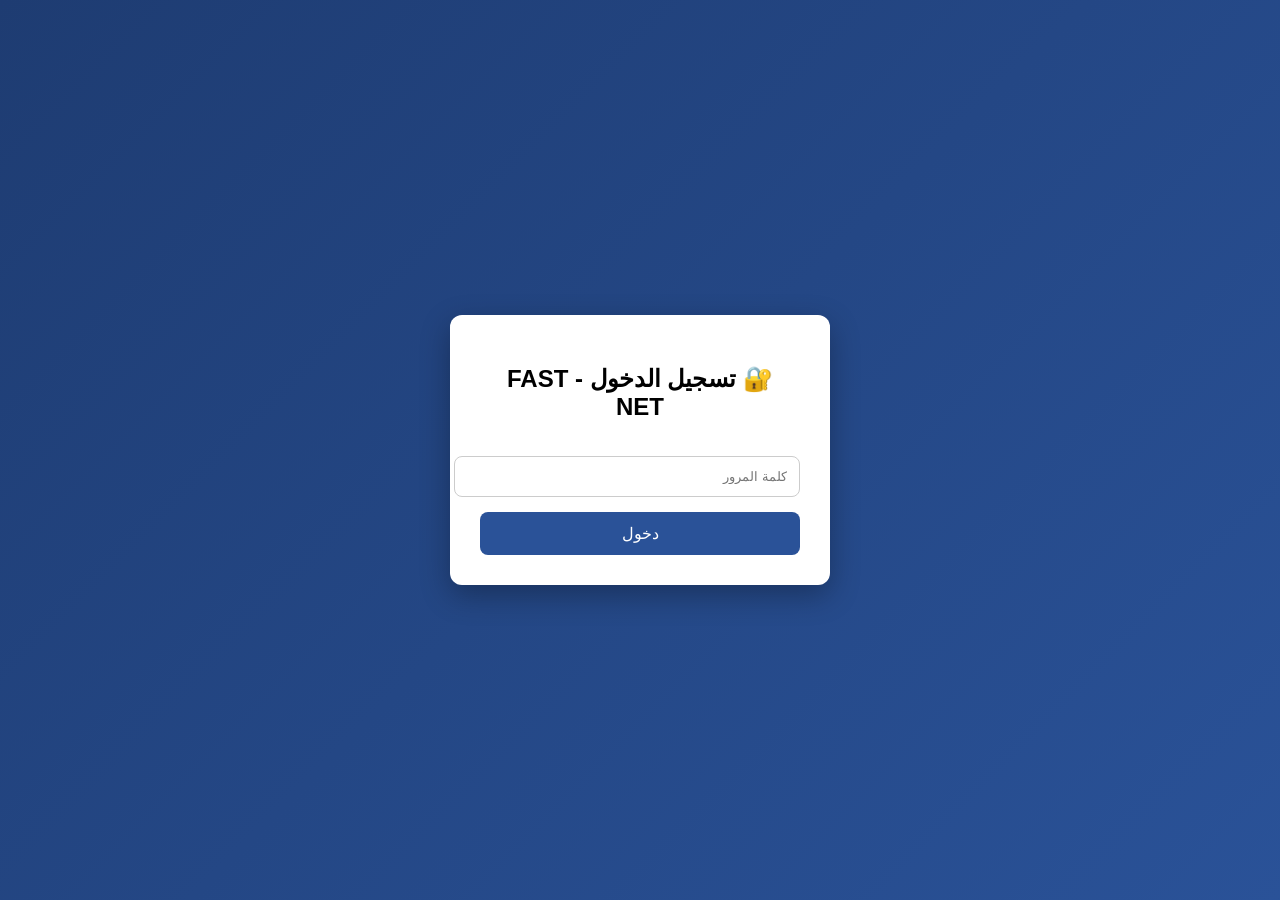
<file: index.html>
<!DOCTYPE html>
<html lang="ar">
<head>
<meta charset="UTF-8">
<meta name="viewport" content="width=device-width, initial-scale=1.0">
<title>لوحة التحكم - FAST NET</title>
<link rel="stylesheet" href="assets/css/style.css">
<style>
/* ===== قاعدة الصفحة ===== */
body { font-family: "Segoe UI", Tahoma, Arial, sans-serif; background:#f5f5f5; margin:0; padding:0; color:#333; }
header { background:#007bff; color:white; padding:15px; text-align:center; }
header h1 { margin:0; font-size:1.8em; }

/* ===== شريط التنقل ===== */
nav ul { 
  list-style:none; 
  padding:0; 
  display:flex; 
  justify-content:center; 
  margin:10px 0 0 0; 
  flex-wrap:wrap; 
}
nav ul li { margin:0 10px; }
nav ul li a {
  color:white; 
  text-decoration:none; 
  padding:12px 25px; 
  border-radius:6px;
  font-size:1.2em; 
  font-weight:600; 
  transition: background 0.3s, opacity 0.3s;
  display:inline-block;
  min-width:110px; 
  text-align:center;
}
nav ul li a[href="index.html"] { background-color: #F1C40F; }
nav ul li a[href="subscribers.html"] { background-color: #7BB661; }
nav ul li a[href="payments.html"] { background-color: #F5A623; }
nav ul li a[href="receipts.html"] { background-color: #9B59B6; }
nav ul li a:hover { opacity: 0.85; }
nav ul li a.active { box-shadow: 0 4px 8px rgba(0,0,0,0.2); }

/* ===== المحتوى الرئيسي ===== */
main { padding:30px 20px; max-width:1200px; margin:auto; }
.dashboard {
  display: flex;
  gap: 20px;
  flex-wrap: nowrap;
  justify-content: center;
}
.card { 
  flex: 1; 
  min-width: 180px; 
  text-align:center; 
  padding:25px 20px; 
  border-radius:12px; 
  box-shadow:0 4px 10px rgba(0,0,0,0.1); 
  font-weight:600; 
  transition: transform 0.3s, box-shadow 0.3s; 
}
.card:hover { transform: translateY(-3px); box-shadow:0 8px 16px rgba(0,0,0,0.2); }

.card.subscribers { background:#4682B4; color:#fff; border:2px solid #315f7f; }
.card.receipts    { background:#7BB661; color:#fff; border:2px solid #5A8C43; }
.card.revenue     { background:#F5A623; color:#fff; border:2px solid #D4881C; }
.card.totalPrice  { background:#1ABC9C; color:#fff; border:2px solid #16A085; }
.card.remaining   { background:#E67E22; color:#fff; border:2px solid #CA6F1E; }

.card h2 { margin:0 0 10px 0; font-size:2em; color:#ffffff; }
.card p { margin:0; font-size:1em; color:#f0f0f0; }

/* ===== الأزرار السريعة ===== */
.quick-links { text-align:center; margin-top:20px; display:flex; gap:15px; justify-content:center; flex-wrap:wrap; }
.delete-all-btn { background:#e74c3c; color:white; padding:12px 20px; border:none; border-radius:5px; cursor:pointer; font-size:1em; min-width:140px; transition: background 0.3s; }
.delete-all-btn:hover { background:#c0392b; }
.delete-all-btn.secondary { background:#555; }
.delete-all-btn.secondary:hover { background:#333; }

/* ===== تذييل الصفحة ===== */
footer { text-align:center; padding:15px; background:#f1f1f1; margin-top:30px; font-size:0.9em; color:#888; }

/* ===== تجاوب الهاتف ===== */
@media (max-width: 992px) {
  .dashboard { flex-wrap: wrap; }
}
@media (max-width: 768px) {
  .dashboard { flex-direction: column; }
  .card { width: 100%; }
  nav ul li a { font-size:1.1em; padding:10px 18px; min-width:90px; }
  .quick-links { flex-direction:column; gap:10px; }
}
</style>
</head>
<body>

<!-- حماية الصفحة -->
<script>
if(localStorage.getItem("auth") !== "1"){ location.href = "login.html"; }
</script>

<header>
<h1>لوحة التحكم - FAST NET</h1>
<nav>
<ul>
<li><a href="index.html" class="active">الرئيسية</a></li>
<li><a href="subscribers.html">المشتركين</a></li>
<li><a href="payments.html">الدفع</a></li>
<li><a href="receipts.html">الإيصالات</a></li>
</ul>
</nav>
</header>

<main>
<section class="dashboard">
<div class="card subscribers">
<h2 id="totalSubscribers">0</h2>
<p>عدد المشتركين</p>
</div>
<div class="card receipts">
<h2 id="totalReceipts">0</h2>
<p>عدد الإيصالات</p>
</div>
<div class="card revenue">
<h2 id="totalRevenue">$0.00</h2>
<p>إجمالي الإيرادات</p>
</div>
<div class="card totalPrice">
<h2 id="totalPrice">$0.00</h2>
<p>مجموع أسعار الاشتراكات</p>
</div>
<div class="card remaining">
<h2 id="totalRemaining">$0.00</h2>
<p>المبلغ المتبقي</p>
</div>
</section>

<section class="quick-links">
<button id="deleteAllBtn" class="delete-all-btn">حذف جميع البيانات</button>
<button onclick="logout()" class="delete-all-btn secondary">تسجيل خروج</button>
</section>
</main>

<footer>
<p>© 2026 FAST NET. جميع الحقوق محفوظة.</p>
</footer>

<!-- 🔥 Firebase -->
<script type="module">
import { initializeApp } from "https://www.gstatic.com/firebasejs/10.7.1/firebase-app.js";
import { getDatabase, ref, onValue, remove } from "https://www.gstatic.com/firebasejs/10.7.1/firebase-database.js";

const firebaseConfig = {
  apiKey: "AIzaSyAolIz4UgOSbV1oe0XTl8a8pVfg7Pnfs1w",
  authDomain: "pos2026-310b7.firebaseapp.com",
  databaseURL: "https://pos2026-310b7-default-rtdb.firebaseio.com",
  projectId: "pos2026-310b7",
  storageBucket: "pos2026-310b7.appspot.com",
  messagingSenderId: "221592625111",
  appId: "1:221592625111:web:81b9704a1fa790bcd0f592"
};

const app = initializeApp(firebaseConfig);
const db = getDatabase(app);

// تسجيل الخروج
window.logout = function(){
  localStorage.removeItem("auth");
  location.href = "login.html";
};

// جلب البيانات
onValue(ref(db, "subscribers"), snapshot => {
  const data = snapshot.val() || {};
  const subscribers = Object.values(data);
  document.getElementById("totalSubscribers").textContent = subscribers.length;

  let totalRevenue = 0;
  let totalReceipts = 0;
  let totalPrice = 0;
  let totalRemaining = 0;

  subscribers.forEach(sub => {
    const price = Number(sub.price || 0);
    totalPrice += price;

    const payments = Array.isArray(sub.payments) ? sub.payments : [];
    const paid = payments.reduce((sum,p)=>sum+Number(p.amount||0),0);
    totalRevenue += paid;
    totalReceipts += payments.length;
    totalRemaining += price - paid;
  });

  document.getElementById("totalRevenue").textContent = `$${totalRevenue.toFixed(2)}`;
  document.getElementById("totalReceipts").textContent = totalReceipts;
  document.getElementById("totalPrice").textContent = `$${totalPrice.toFixed(2)}`;
  document.getElementById("totalRemaining").textContent = `$${totalRemaining.toFixed(2)}`;
});

// حذف جميع البيانات
document.getElementById("deleteAllBtn").onclick = () => {
  if(confirm("هل أنت متأكد من حذف جميع البيانات؟")){
    remove(ref(db));
    alert("تم حذف جميع البيانات");
  }
};
</script>

</body>
</html>
</file>
<file: assets/css/style.css>
/* التنسيقات العامة للمشروع POSNEW */
body {
    font-family: Arial, sans-serif;
    background: #f5f5f5;
    margin: 0;
    padding: 0;
}

header {
    background: #007bff;
    color: #fff;
    padding: 20px;
    text-align: center;
}

nav ul {
    display: flex;
    justify-content: center;
    list-style: none;
    padding: 0;
    margin: 10px 0 0;
    gap: 10px;
    flex-wrap: wrap;
}

nav ul li a {
    color: #fff;
    text-decoration: none;
    padding: 10px 15px;
    background: #0056b3;
    border-radius: 5px;
    transition: 0.3s;
}

nav ul li a:hover,
nav ul li a.active {
    background: #003f7f;
}

main {
    padding: 20px;
}

form input,
form select,
form button,
input,
button {
    padding: 8px;
    margin: 5px 0;
    border-radius: 5px;
    border: 1px solid #ccc;
    font-size: 14px;
}

form button,
button {
    border: none;
    background: #28a745;
    color: #fff;
    cursor: pointer;
    transition: 0.3s;
}

form button:hover,
button:hover {
    background: #218838;
}

table {
    width: 100%;
    border-collapse: collapse;
    margin-top: 10px;
    background: #fff;
}

th,
td {
    border: 1px solid #000;
    padding: 8px;
    text-align: center;
}

.status-paid {
    color: green;
    font-weight: bold;
}

.status-unpaid {
    color: red;
    font-weight: bold;
}

section.card {
    background: #fff;
    padding: 20px;
    margin: 10px 0;
    border-radius: 10px;
    box-shadow: 0 3px 10px rgba(0, 0, 0, 0.1);
}

section.card h2 {
    margin: 0;
}

footer {
    text-align: center;
    padding: 15px;
    background: #007bff;
    color: #fff;
    margin-top: 20px;
}
</file>
